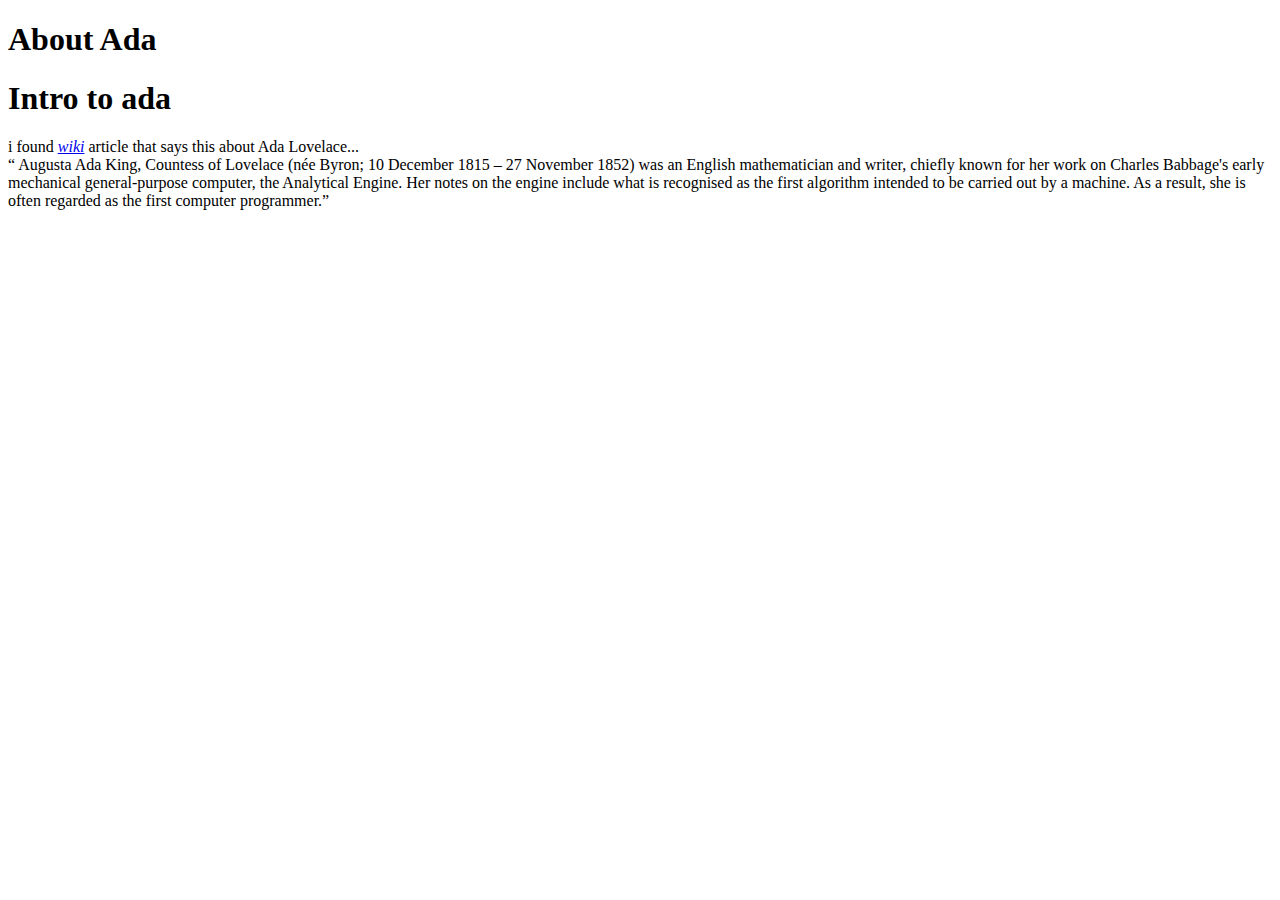
<file: about/index.html>
<!DOCTYPE html>
<html>
  <head>
    <title>About</title>
  </head>
  <body>
    <header>
      <h1>About Ada</h1>
    </header>
    <article>
      <h1> Intro to ada</h1>
      <p>
        i found
        <cite>
          <a href="https://en.wikipedia.org/wiki/Ada_Lovelace" >wiki</a>
        </cite>
         article that says this about Ada Lovelace...
         <br \>
         <q> Augusta Ada King, Countess of Lovelace (née Byron; 10 December 1815 – 27 November 1852) was an English mathematician and writer, chiefly known for her work on Charles Babbage's early mechanical general-purpose computer, the Analytical Engine. Her notes on the engine include what is recognised as the first algorithm intended to be carried out by a machine. As a result, she is often regarded as the first computer programmer.</q>
    </article>
  </body>
</html>
</file>
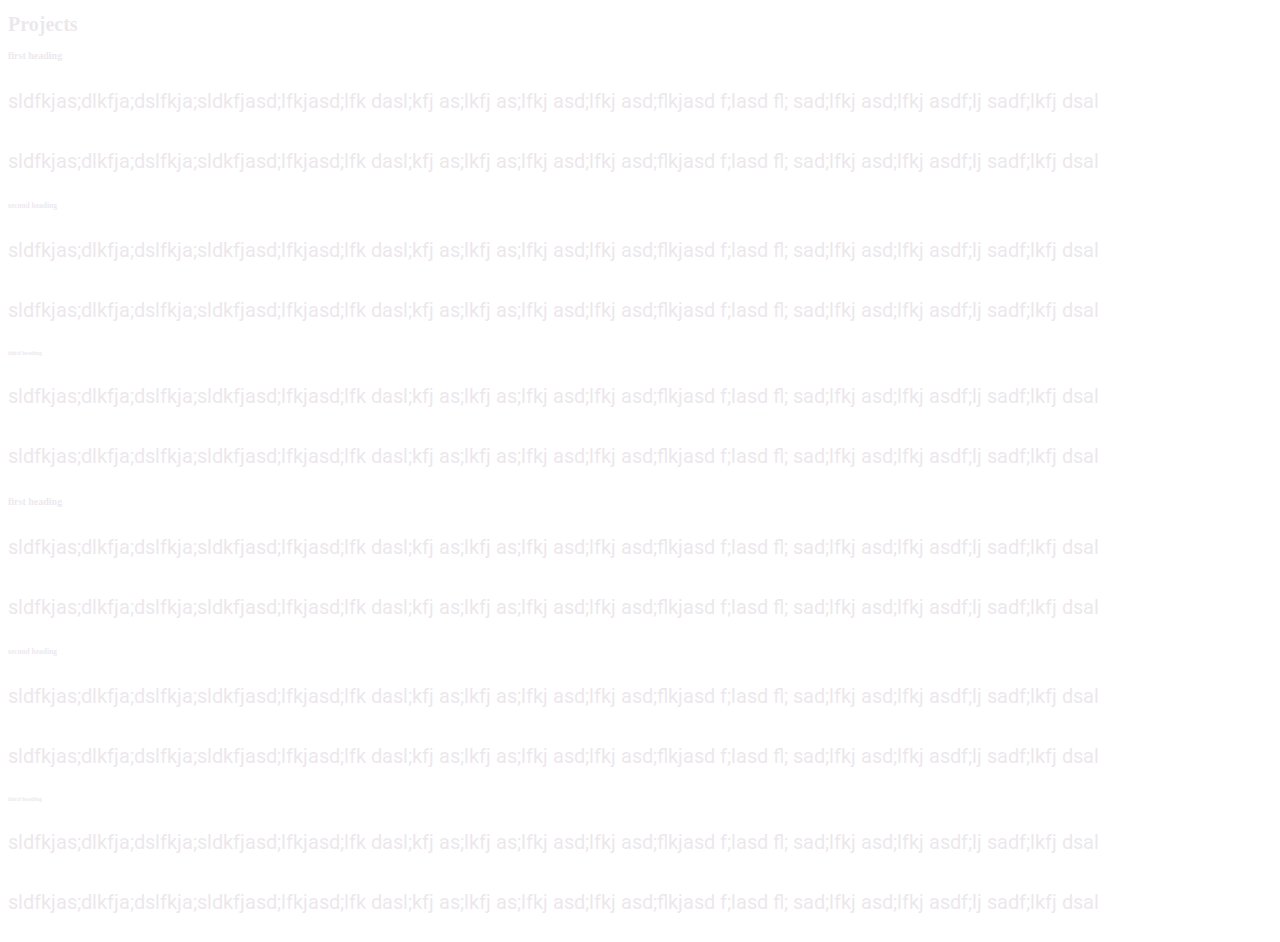
<file: projects/index.html>
<!DOCTYPE html>
<html>
  <head>
    <title>Projects</title>
    <link rel="stylesheet" type="text/css" href="../css/style.css"></link>
  </head>
  <body>
    <header>
      <h1>Projects</h1>
    </header>
    <article>
      <section id="preface">
        <h1>first heading</h1>
        <p>sldfkjas;dlkfja;dslfkja;sldkfjasd;lfkjasd;lfk dasl;kfj as;lkfj as;lfkj asd;lfkj asd;flkjasd f;lasd fl; sad;lfkj asd;lfkj asdf;lj sadf;lkfj dsal</p>
        <p>sldfkjas;dlkfja;dslfkja;sldkfjasd;lfkjasd;lfk dasl;kfj as;lkfj as;lfkj asd;lfkj asd;flkjasd f;lasd fl; sad;lfkj asd;lfkj asdf;lj sadf;lkfj dsal</p>

        <h2>second heading</h2>
        <p>sldfkjas;dlkfja;dslfkja;sldkfjasd;lfkjasd;lfk dasl;kfj as;lkfj as;lfkj asd;lfkj asd;flkjasd f;lasd fl; sad;lfkj asd;lfkj asdf;lj sadf;lkfj dsal</p>
        <p>sldfkjas;dlkfja;dslfkja;sldkfjasd;lfkjasd;lfk dasl;kfj as;lkfj as;lfkj asd;lfkj asd;flkjasd f;lasd fl; sad;lfkj asd;lfkj asdf;lj sadf;lkfj dsal</p>
        <h3>third heading</h3>
        <p>sldfkjas;dlkfja;dslfkja;sldkfjasd;lfkjasd;lfk dasl;kfj as;lkfj as;lfkj asd;lfkj asd;flkjasd f;lasd fl; sad;lfkj asd;lfkj asdf;lj sadf;lkfj dsal</p>
        <p>sldfkjas;dlkfja;dslfkja;sldkfjasd;lfkjasd;lfk dasl;kfj as;lkfj as;lfkj asd;lfkj asd;flkjasd f;lasd fl; sad;lfkj asd;lfkj asdf;lj sadf;lkfj dsal</p>

      </section>
      <section id="story">
        <h1>first heading</h1>
        <p>sldfkjas;dlkfja;dslfkja;sldkfjasd;lfkjasd;lfk dasl;kfj as;lkfj as;lfkj asd;lfkj asd;flkjasd f;lasd fl; sad;lfkj asd;lfkj asdf;lj sadf;lkfj dsal</p>
        <p>sldfkjas;dlkfja;dslfkja;sldkfjasd;lfkjasd;lfk dasl;kfj as;lkfj as;lfkj asd;lfkj asd;flkjasd f;lasd fl; sad;lfkj asd;lfkj asdf;lj sadf;lkfj dsal</p>
        <h2>second heading</h2>
        <p>sldfkjas;dlkfja;dslfkja;sldkfjasd;lfkjasd;lfk dasl;kfj as;lkfj as;lfkj asd;lfkj asd;flkjasd f;lasd fl; sad;lfkj asd;lfkj asdf;lj sadf;lkfj dsal</p>
        <p>sldfkjas;dlkfja;dslfkja;sldkfjasd;lfkjasd;lfk dasl;kfj as;lkfj as;lfkj asd;lfkj asd;flkjasd f;lasd fl; sad;lfkj asd;lfkj asdf;lj sadf;lkfj dsal</p>
        <h3>third heading</h3>
        <p>sldfkjas;dlkfja;dslfkja;sldkfjasd;lfkjasd;lfk dasl;kfj as;lkfj as;lfkj asd;lfkj asd;flkjasd f;lasd fl; sad;lfkj asd;lfkj asdf;lj sadf;lkfj dsal</p>
        <p>sldfkjas;dlkfja;dslfkja;sldkfjasd;lfkjasd;lfk dasl;kfj as;lkfj as;lfkj asd;lfkj asd;flkjasd f;lasd fl; sad;lfkj asd;lfkj asdf;lj sadf;lkfj dsal</p>
      </section>
    </article>
  </body>
</html>
</file>
<file: css/style.css>
@import url('https://fonts.googleapis.com/css2?family=Bangers&family=Roboto&display=swap');
html{
    font-size:10px;
    color:rgba(222, 214, 222, 0.573);
    
}

section{
    font-size:5px;
    
}
section p{
    font-family: 'Roboto', sans-serif;
    font-size:2rem;
    text-align: left;
    line-height: 2;
}
</file>
